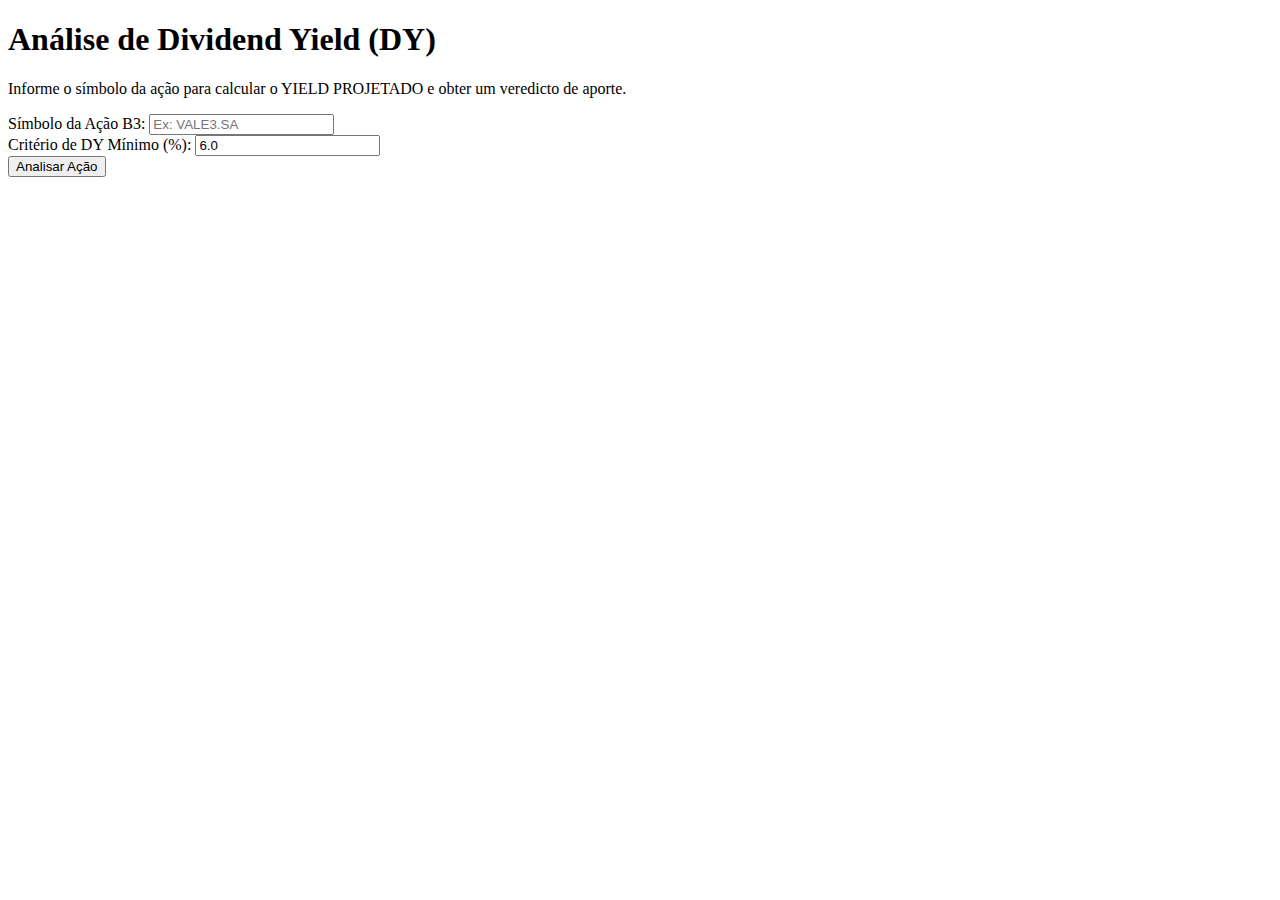
<file: investimento/src/main/resources/templates/index.html>
<!DOCTYPE html>
<html lang="pt-BR" xmlns:th="http://www.thymeleaf.org">
<head>
    <title>Análise de Aporte - DY</title>
    <link rel="stylesheet" th:href="@{/css/style.css}">
</head>
<body>
<div class="container">

    <h1>Análise de Dividend Yield (DY)</h1>
    <p class="description">
        Informe o símbolo da ação para calcular o YIELD PROJETADO e obter um veredicto de aporte.
    </p>

    <form th:action="@{/analisar}" method="post">
        <div class="form-group">
            <label for="symbol">Símbolo da Ação B3:</label>
            <input type="text" id="symbol" name="symbol" placeholder="Ex: VALE3.SA" required>
        </div>

        <div class="form-group">
            <label for="minYield">Critério de DY Mínimo (%):</label>
            <input type="number" id="minYield" name="minYield" step="0.01" value="6.0" required>
        </div>

        <button type="submit" class="btn-primary">Analisar Ação</button>
    </form>
</div>
</body>
</html>
</file>
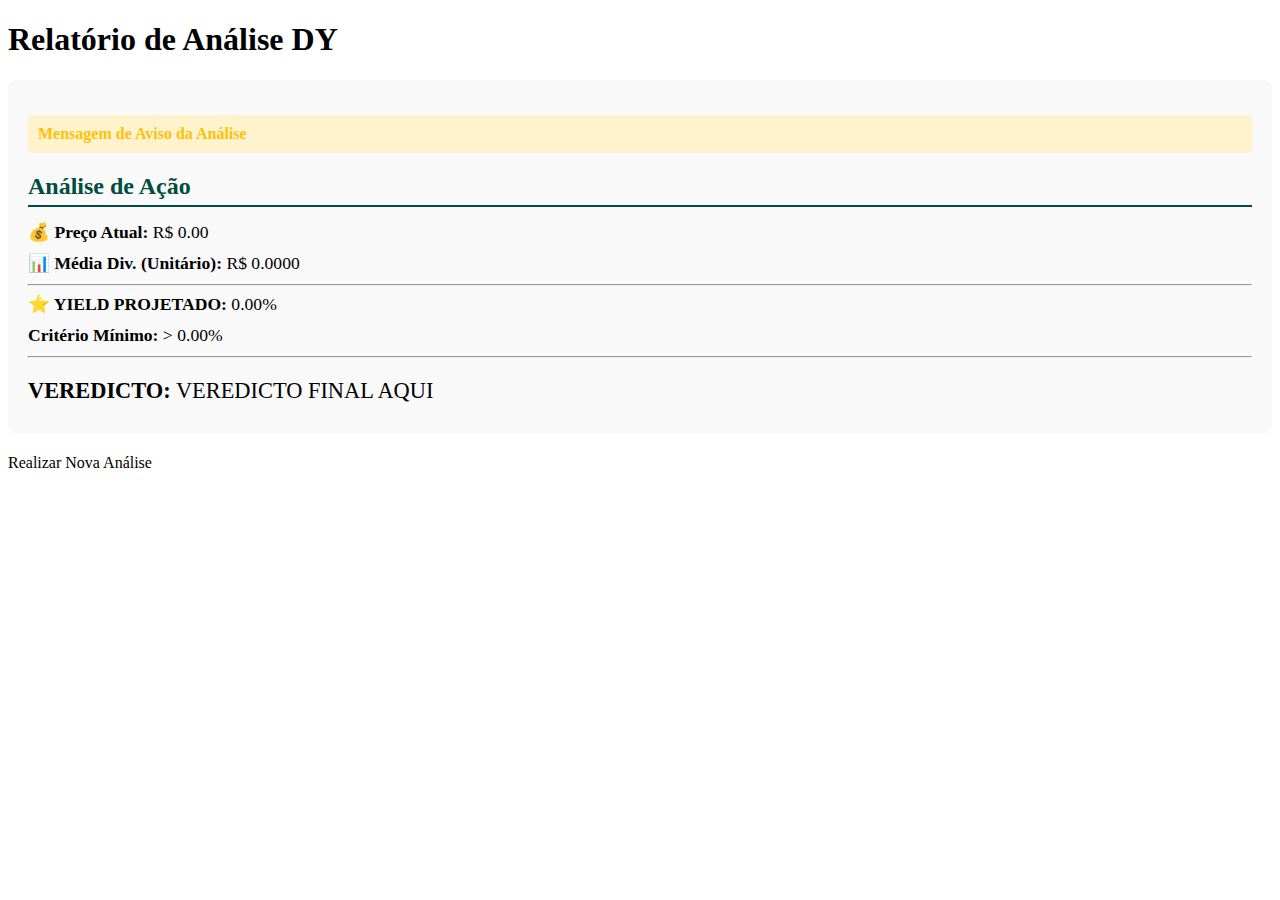
<file: investimento/src/main/resources/templates/resultado.html>
<!DOCTYPE html>
<html lang="pt-BR" xmlns:th="http://www.thymeleaf.org">
<head>
    <meta charset="UTF-8">
    <meta name="viewport" content="width=device-width, initial-scale=1.0">
    <title>Resultado da Análise</title>
    <link rel="stylesheet" th:href="@{/css/style.css}">
    <style>
        .result-box {
            background-color: #f9f9f9;
            padding: 20px;
            border-radius: 8px;
            text-align: left;
            margin-top: 20px;
        }
        .result-box h2 {
            color: #004d40;
            border-bottom: 2px solid #004d40;
            padding-bottom: 5px;
            margin-bottom: 15px;
        }
        .result-item {
            margin-bottom: 10px;
            font-size: 1.1em;
        }
        .verdict-good {
            color: #007bff; /* Azul para BOM */
            font-weight: bold;
        }
        .verdict-bad {
            color: #dc3545; /* Vermelho para NÃO IDEAL */
            font-weight: bold;
        }
        .message-warning {
            color: #ffc107;
            font-weight: bold;
            margin-top: 15px;
            padding: 10px;
            background-color: #fff3cd;
            border-radius: 4px;
        }
    </style>
</head>
<body>
<div class="container">


    <h1>Relatório de Análise DY</h1>

    <div class="result-box">
        <p th:if="${result.message != null && result.message != ''}"
           class="message-warning" th:text="${result.message}">
            Mensagem de Aviso da Análise
        </p>

        <h2>Análise de <span th:text="${result.symbol}">Ação</span></h2>

        <div class="result-item">
            <strong>💰 Preço Atual:</strong> R$ <span th:text="${#numbers.formatDecimal(result.currentPrice, 1, 2)}">0.00</span>
        </div>

        <div class="result-item">
            <strong>📊 Média Div. (Unitário):</strong> R$ <span th:text="${#numbers.formatDecimal(result.averageDividend, 1, 4)}">0.0000</span>
        </div>

        <hr>

        <div class="result-item">
            <strong>⭐ YIELD PROJETADO:</strong> <span th:text="${#numbers.formatDecimal(result.projectedDividendYield, 1, 2)}">0.00</span>%
        </div>

        <div class="result-item">
            <strong>Critério Mínimo:</strong> > <span th:text="${#numbers.formatDecimal(result.acceptableYieldThreshold, 1, 2)}">0.00</span>%
        </div>

        <hr>

        <div class="result-item" style="font-size: 1.4em; margin-top: 20px;">
            <strong>VEREDICTO:</strong>
            <span th:class="${result.verdict.contains('BOM') ? 'verdict-good' : 'verdict-bad'}"
                  th:text="${result.verdict}">
                    VEREDICTO FINAL AQUI
                </span>
        </div>

    </div>

    <a th:href="@{/}" class="btn-primary" style="margin-top: 20px; display: block; text-decoration: none;">Realizar Nova Análise</a>
</div>
</body>
</html>
</file>
